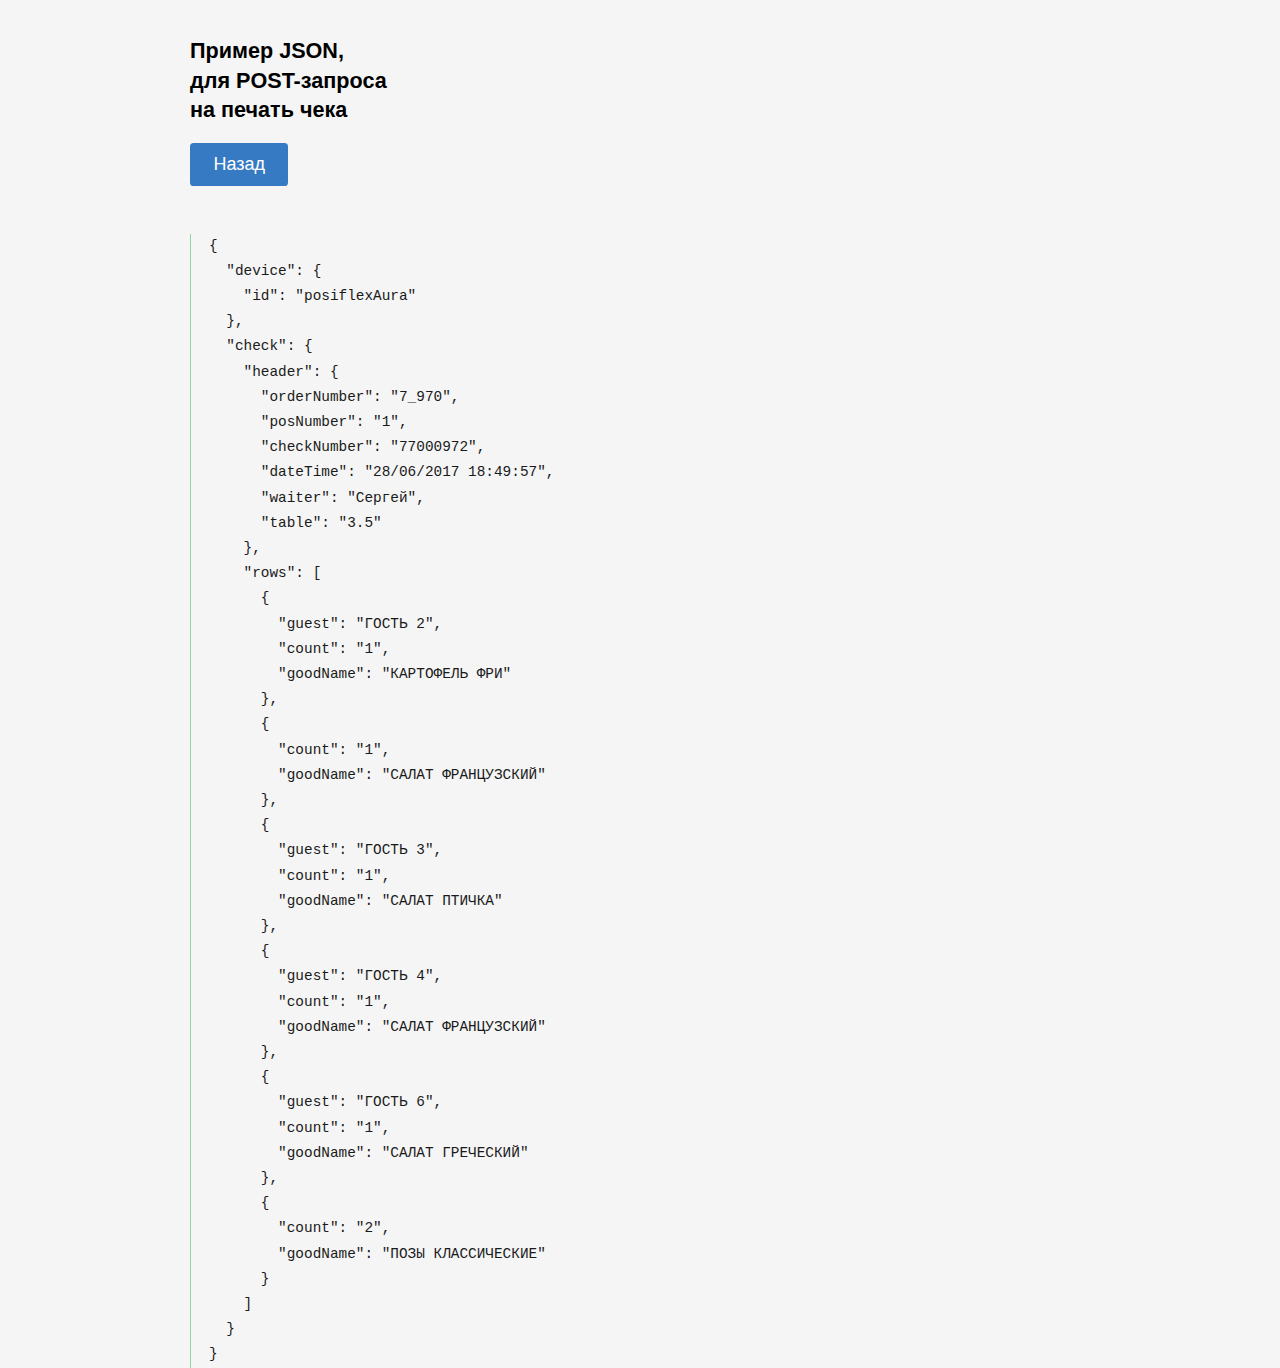
<file: http-server/src/main/resources/view/checkExample.html>
<!DOCTYPE html>
<html>
<head>
    <meta charset='utf-8'>
    <link rel='stylesheet' href='../css/tacit.min.css'>
    <link rel='stylesheet' href='../css/styles.css'>
</head>
<title>Пример JSON чека</title>
<body>
<section>
<div class='example-head-container'>
    <div class='example-head-caption'>
        <h3>Пример JSON,<br>для POST-запроса<br>на печать чека</h3>
    </div>
    <div class='example-head-caption'>
    <form action='/api'>
      <input type='submit' value='Назад'/>
    </form>
    </div>
</div>
<div id="check-json-examlple">
<pre>
{
  "device": {
    "id": "posiflexAura"
  },
  "check": {
    "header": {
      "orderNumber": "7_970",
      "posNumber": "1",
      "checkNumber": "77000972",
      "dateTime": "28/06/2017 18:49:57",
      "waiter": "Сергей",
      "table": "3.5"
    },
    "rows": [
      {
        "guest": "ГОСТЬ 2",
        "count": "1",
        "goodName": "КАРТОФЕЛЬ ФРИ"
      },
      {
        "count": "1",
        "goodName": "САЛАТ ФРАНЦУЗСКИЙ"
      },
      {
        "guest": "ГОСТЬ 3",
        "count": "1",
        "goodName": "САЛАТ ПТИЧКА"
      },
      {
        "guest": "ГОСТЬ 4",
        "count": "1",
        "goodName": "САЛАТ ФРАНЦУЗСКИЙ"
      },
      {
        "guest": "ГОСТЬ 6",
        "count": "1",
        "goodName": "САЛАТ ГРЕЧЕСКИЙ"
      },
      {
        "count": "2",
        "goodName": "ПОЗЫ КЛАССИЧЕСКИЕ"
      }
    ]
  }
}
</pre>
</div>
</section>
</body>
</html>
</file>
<file: http-server/src/main/resources/css/styles.css>
.app-resource-item {
    list-style-type: none;
}
</file>
<file: http-server/src/main/resources/css/tacit.min.css>
input,textarea,select,button,option,html,body{font-family:"Helvetica Neue",Helvetica,Arial,sans-serif;font-size:18px;font-stretch:normal;font-style:normal;font-weight:300;line-height:29.7px}input,textarea,select,button,option,html,body{font-family:"Helvetica Neue",Helvetica,Arial,sans-serif;font-size:18px;font-stretch:normal;font-style:normal;font-weight:300;line-height:29.7px}th{font-weight:600}td,th{border-bottom:1.08px solid #ccc;padding:14.85px 18px}thead th{border-bottom-width:2.16px;padding-bottom:6.3px}table{display:block;max-width:100%;overflow-x:auto}input,textarea,select,button,option,html,body{font-family:"Helvetica Neue",Helvetica,Arial,sans-serif;font-size:18px;font-stretch:normal;font-style:normal;font-weight:300;line-height:29.7px}fieldset{display:flex;flex-direction:row;flex-wrap:wrap}fieldset legend{margin:18px 0}input,textarea,select,button{border-radius:3.6px;display:inline-block;max-width:100%;padding:9.9px}input+label,input+input[type="checkbox"],input+input[type="radio"],textarea+label,textarea+input[type="checkbox"],textarea+input[type="radio"],select+label,select+input[type="checkbox"],select+input[type="radio"],button+label,button+input[type="checkbox"],button+input[type="radio"]{page-break-before:always}select[multiple]{min-width:270px}textarea{min-height:90px;min-width:360px}label{display:inline-block;margin-bottom:14.76px}label+*{page-break-before:always}input[type="submit"],input[type="reset"],button{background:#f2f2f2;color:#8c8c8c;cursor:pointer;display:inline;margin-bottom:18px;margin-right:7.2px;padding:6.525px 23.4px;text-align:center}input[type="submit"]:hover,input[type="reset"]:hover,button:hover{background:#d9d9d9;color:#000}input[type="submit"][disabled],input[type="reset"][disabled],button[disabled]{background:#e6e6e6;color:#b3b3b3;cursor:not-allowed}input[type="submit"],button[type="submit"]{background:#367ac3;color:#fff}input[type="submit"]:hover,button[type="submit"]:hover{background:#255587;color:#bfbfbf}input[type="text"],input[type="password"],input[type="email"],input[type="url"],input[type="phone"],input[type="tel"],input[type="number"],input[type="datetime"],input[type="date"],input[type="month"],input[type="week"],input[type="color"],input[type="time"],input[type="search"],input[type="range"],input[type="file"],input[type="datetime-local"],select,textarea{border:1px solid #ccc;margin-bottom:18px;padding:5.4px 6.3px}input[type="checkbox"],input[type="radio"]{flex-grow:0;height:29.7px;margin-left:0;margin-right:9px}input[type="checkbox"]+label,input[type="radio"]+label{page-break-before:avoid}input,textarea,select,button,option,html,body{font-family:"Helvetica Neue",Helvetica,Arial,sans-serif;font-size:18px;font-stretch:normal;font-style:normal;font-weight:300;line-height:29.7px}pre,code,kbd,samp,var,output{font-family:Menlo,Monaco,Consolas,"Courier New",monospace;font-size:14.4px}pre{border-left:1.8px solid #90d5a5;line-height:25.2px;overflow:auto;padding-left:18px}pre code{background:none;border:0;line-height:29.7px;padding:0}code,kbd{background:#d3eedb;border-radius:3.6px;color:#3fa75f;display:inline-block;line-height:18px;padding:3.6px 6.3px 2.7px}kbd{background:#3fa75f;color:#fff}mark{background:#ffc;padding:0 3.6px}input,textarea,select,button,option,html,body{font-family:"Helvetica Neue",Helvetica,Arial,sans-serif;font-size:18px;font-stretch:normal;font-style:normal;font-weight:300;line-height:29.7px}h1,h2,h3,h4,h5,h6{color:#000;margin-bottom:18px}h1{font-size:36px;font-weight:500}h2{font-size:25.2px;font-weight:400}h3{font-size:21.6px}h4{font-size:18px}h5{font-size:14.4px;font-weight:bold;text-transform:uppercase}h6{color:#ccc;font-size:14.4px;font-weight:bold;text-transform:uppercase}input,textarea,select,button,option,html,body{font-family:"Helvetica Neue",Helvetica,Arial,sans-serif;font-size:18px;font-stretch:normal;font-style:normal;font-weight:300;line-height:29.7px}a{color:#367ac3;text-decoration:none}a:hover{text-decoration:underline}hr{border-bottom:1px solid #ccc}figcaption,small{font-size:15.3px}figcaption{color:#ccc}var,em,i{font-style:italic}dt,strong,b{font-weight:600}del,s{text-decoration:line-through}ins,u{text-decoration:underline}*{border:0;border-collapse:separate;border-spacing:0;box-sizing:border-box;margin:0;outline:0;padding:0;text-align:left;vertical-align:baseline}html,body{height:100%;width:100%}body{background:#f5f5f5;color:#1a1a1a;padding:36px}p,ul,ol,dl,blockquote,hr,pre,table,form,fieldset,figure,address{margin-bottom:29.7px}section{margin-left:auto;margin-right:auto;max-width:100%;width:900px}article{background:#fff;border:1.8px solid #d9d9d9;border-radius:7.2px;padding:43.2px}header{margin-bottom:36px}footer{margin-top:36px}nav{text-align:center}nav ul{list-style:none;margin-left:0;text-align:center}nav ul li{display:inline;margin-left:9px;margin-right:9px}nav ul li:first-child{margin-left:0}nav ul li:last-child{margin-right:0}ol,ul{margin-left:31.5px}li dl,li ol,li ul{margin-bottom:0}dl{display:inline-block}dt{padding:0 18px}dd{padding:0 18px 4.5px}dd:last-of-type{border-bottom:1.08px solid #ccc}dd+dt{border-top:1.08px solid #ccc;padding-top:9px}blockquote{border-left:2.16px solid #ccc;padding:4.5px 18px 4.5px 15.84px}blockquote footer{color:#ccc;font-size:13.5px;margin:0}img{height:auto;margin:0 auto;max-width:100%}figure img{display:block}@media (max-width: 767px){body{padding:18px 0}article{border-radius:0;padding:18px}textarea,input,select{max-width:100%;min-width:0}fieldset{min-width:0}fieldset *{flex-grow:1;page-break-before:auto}section{width:auto}x:-moz-any-link{display:table-cell}}
/*# sourceMappingURL=tacit-0.8.1.min.css.map */
</file>
